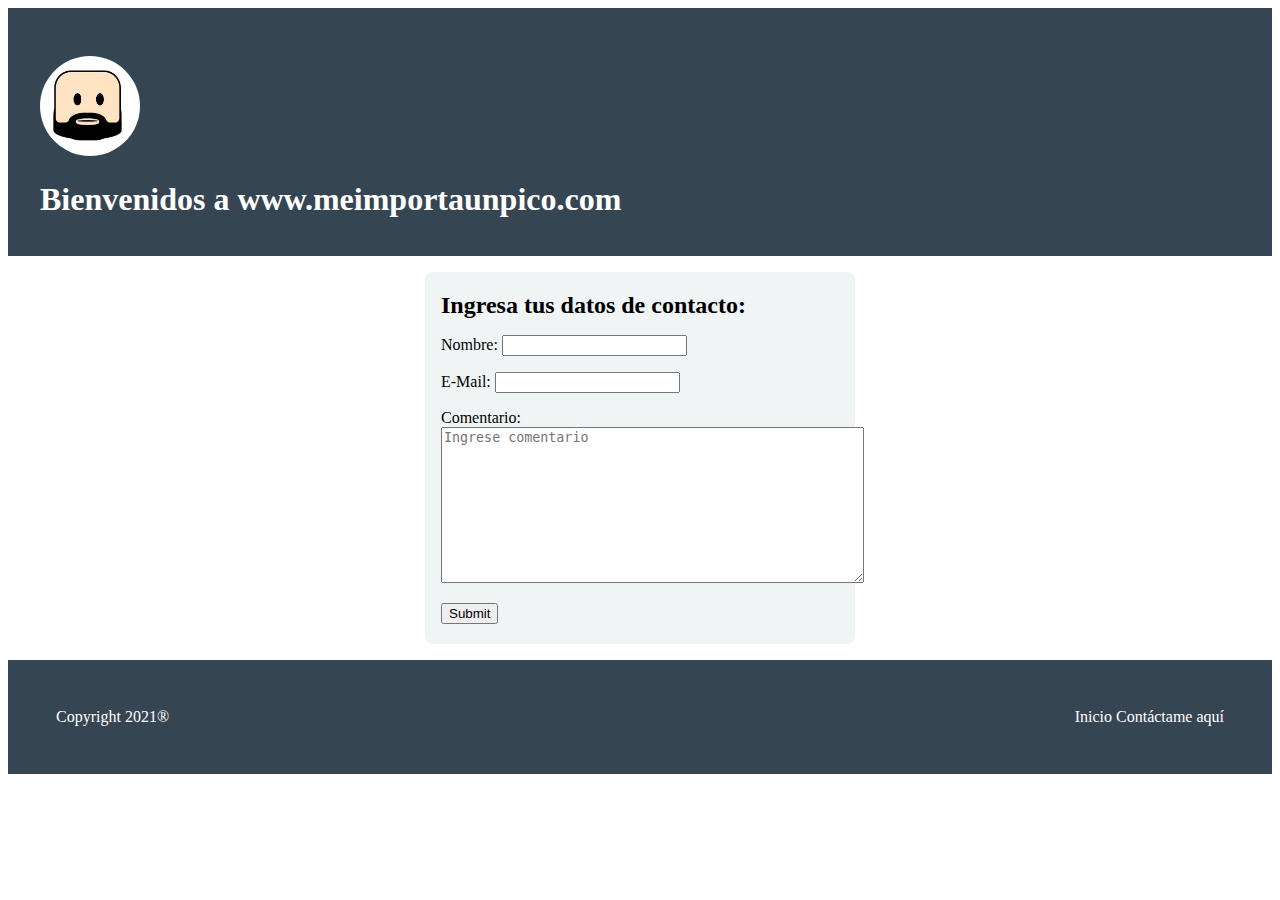
<file: index.html>
<!DOCTYPE html>
<html lang="es">
<head>
    <meta charset="UTF-8">
    <title>MeImportaUnPico</title>
    <link rel="stylesheet" href="./style.css">
</head>
<body>
    <header id="container">
        <img id="avatar" src="./my.jpg" alt="mi avatar" />
        <h1>Bienvenidos a www.meimportaunpico.com</h1>
    </header>
    <section class="container">
        <article class="post">
            <h2>Ingresa tus datos de contacto:</h2>
            <form action="./formulario.html" >
            <p>
                <label for="nombre">
                    <span>Nombre: </span>
                    <input type="text" id="nombre">
                </label>
            </p>
            <p>
                <label for="email">
                    <span>E-Mail: </span>
                    <input type="email" id="email" >
                    <br>
                </label>
            </p>
            <p>
                <label for="comentario">Comentario:</label><br>
                <textarea name="comentario" id="comentario" cols="50" rows="10" placeholder="Ingrese comentario"></textarea>
            </p>
            <p>
                <input type="submit">
            </p>
        </form>
        </article>
    </section>
    <footer>
        <section>
           <a href="#titulo">Inicio</a>
           <a href="mailto:juan.palma.alvarez@gmail.com">Contáctame aquí</a>
       </section>
       <p>Copyright 2021®</p>
   </footer>
</body>
</html>
</file>
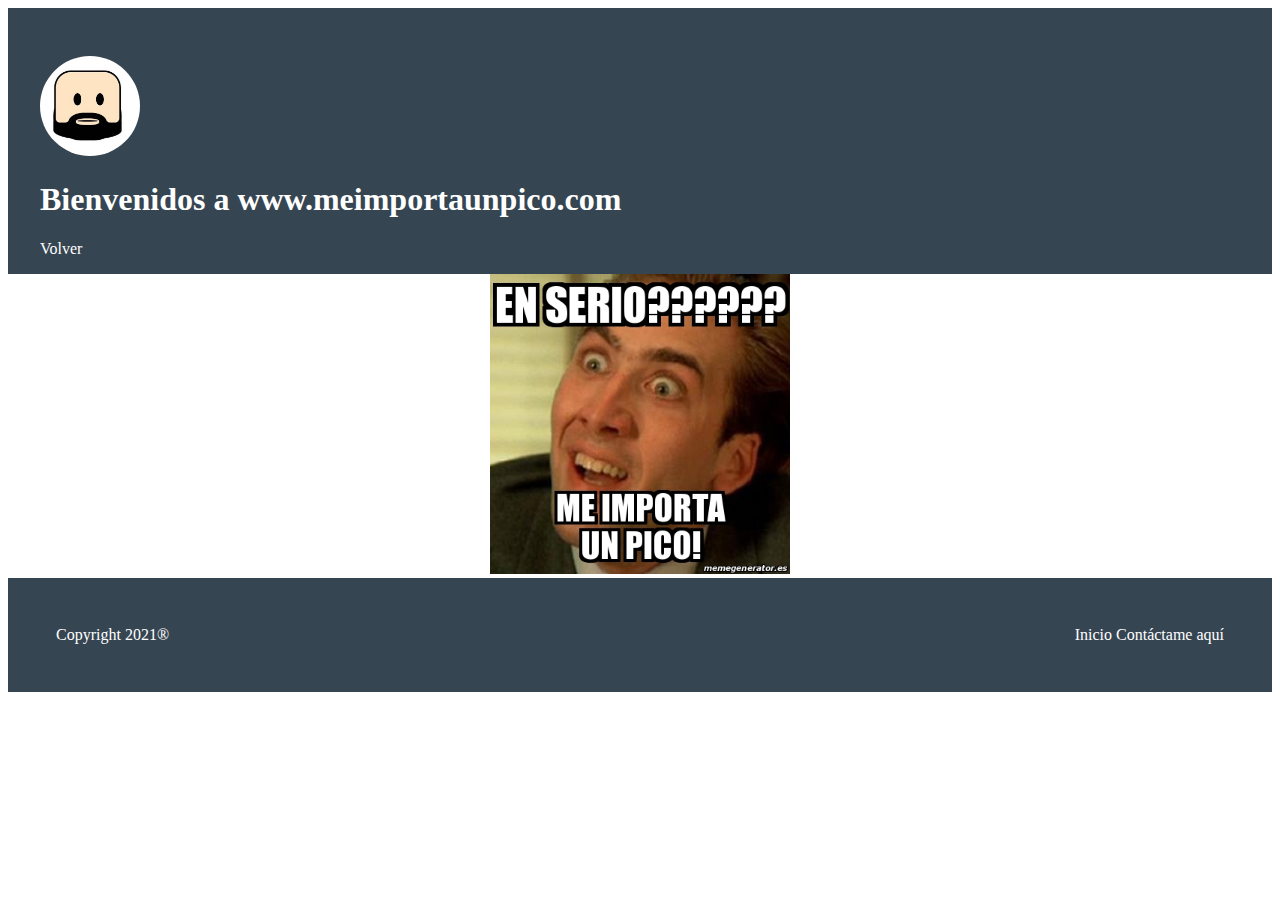
<file: formulario.html>
<!DOCTYPE html>
<html lang="es">
<head>
    <meta charset="UTF-8">
    <title>Formulario</title>
    <link rel="stylesheet" href="./style.css">
</head>
<body>
    <header id="container">
        <img id="avatar" src="./my.jpg" alt="mi avatar" />
        <h1>Bienvenidos a www.meimportaunpico.com</h1>
        <a href="./index.html">Volver</a>
    </header>
    <center>
        <img src="./19488677.jpg" id="respuesta" alt="me importa un pico">
    </center>
    <footer>
        <section>
           <a href="#titulo">Inicio</a>
           <a href="mailto:juan.palma.alvarez@gmail.com">Contáctame aquí</a>
       </section>
       <p>Copyright 2021®</p>
   </footer>
</body>
</html>
</file>
<file: style.css>
#avatar {
    width: 100px;
    height: 100px;
    border-radius: 50%;
}
header {
    background-color: #364552;
    color: white;
    padding: 3rem 2rem 1rem;
}

/* header h1 {
    font-size: 3rem;
    text-align: center;
} */

.container {
    width: 430px;
    margin: 0 auto;
}

section article {
    transition: box-sadow 0.3s ease;
    background-color: rgb(241, 244, 245);
    margin: 1rem 0;
    border-radius: 0.5rem;
    padding: 0.25rem 0;
    cursor: pointer;
}

section article:hover {
    box-shadow: 0.3rem 0.3rem 0.4rem rgba(0,0,0,0.3);
}

section article h2, section article p {
    margin: 1rem;
}

#respuesta {
    height: 300px;
}

a {
    font-size: 16px;
    color: white;
    text-decoration: none;
    transition: color 0.3s ease;
}

a:visited {
    color: blue;
}

a:hover {
    color: cornflowerblue;
}

footer {
    background-color: #364552;
    padding: 3rem;
     
}

footer section {
    float: right;
}
footer p {
    color: white;
    margin: 0px;
}

footer a {
    color: white;
    text-decoration: none;
    transition: color 0.3s ease;
}
footer a:hover {
    color: cornflowerblue;
}
</file>
